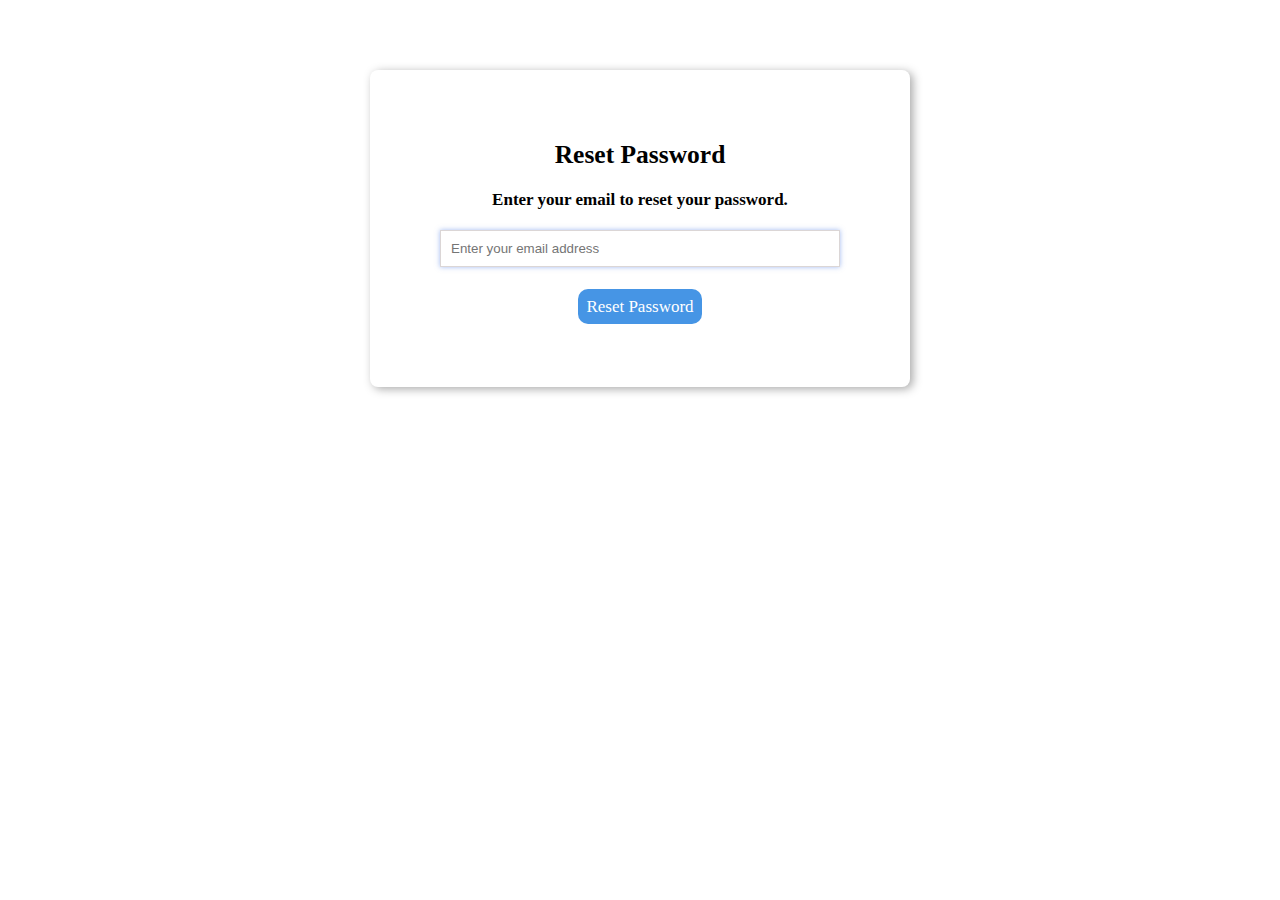
<file: Forgot.html>
<html>
    <head>
        <title>Forgot Password</title>
        <link rel="stylesheet" type="text/css" href="forgot.css">
    </head>
    <body>
        <div class="container">
            <div><h2>Reset Password</h2></div>
            <div><h4>Enter your email to reset your password.</h4></div>
            <form class="form-group">
                <div>
                    <input type="email" name="email" id="email" placeholder="Enter your email address">
                </div>
                <div class="btn-div">
                    <a href="index.html" class="btn">Reset Password</a>
                </div>
            </form>
        </div>
    </body>
</html>
</file>
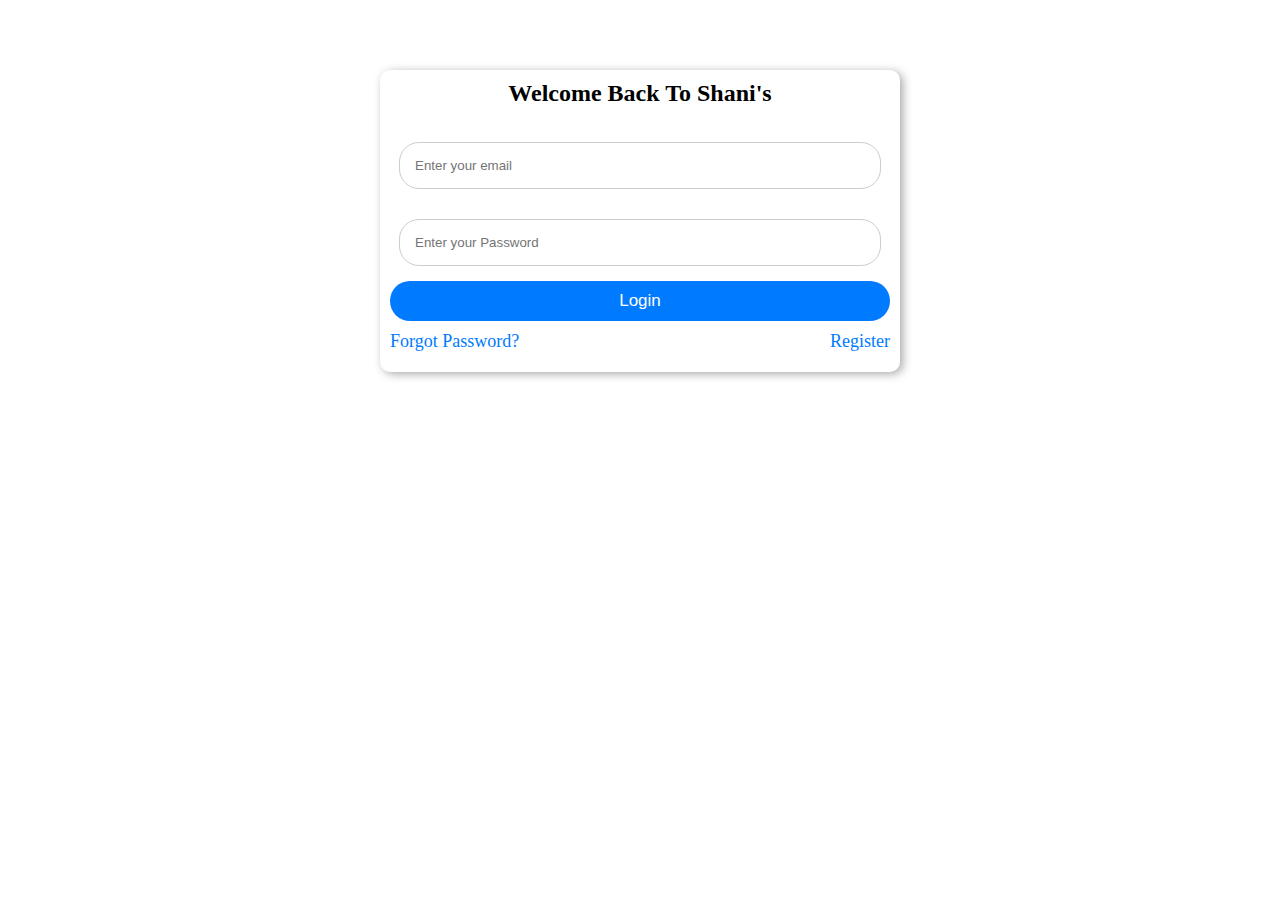
<file: Login.html>
<!DOCTYPE html>
<html lang="en">
<head>
    <meta charset="UTF-8">
    <meta name="viewport" content="width=device-width, initial-scale=1.0">
    <title>Login Page</title>
    <link type="text/css" rel="stylesheet" href="Login.css">
</head>
<body>
    <div class="container">
            <form action="login.php" method="post">
            <div>
                <h2>Welcome Back To Shani's</h2>
            </div>
            <div class="dd">
                <input type="email" name="email" id="email" placeholder="Enter your email">
            </div>
            <div class="dd">
                <input type="password" name="password" id="password" placeholder="Enter your Password">
            </div>
            <div class="Login">
                <input type="submit" value="Login" id="Login">
            </div>
            <span class="anchor" id="anchor">
                <a href="Forgot.html">Forgot Password?</a>
                <a href="registration.html">Register</a>
            </span>
        </form>
    </div>
</body>
</html>
</file>
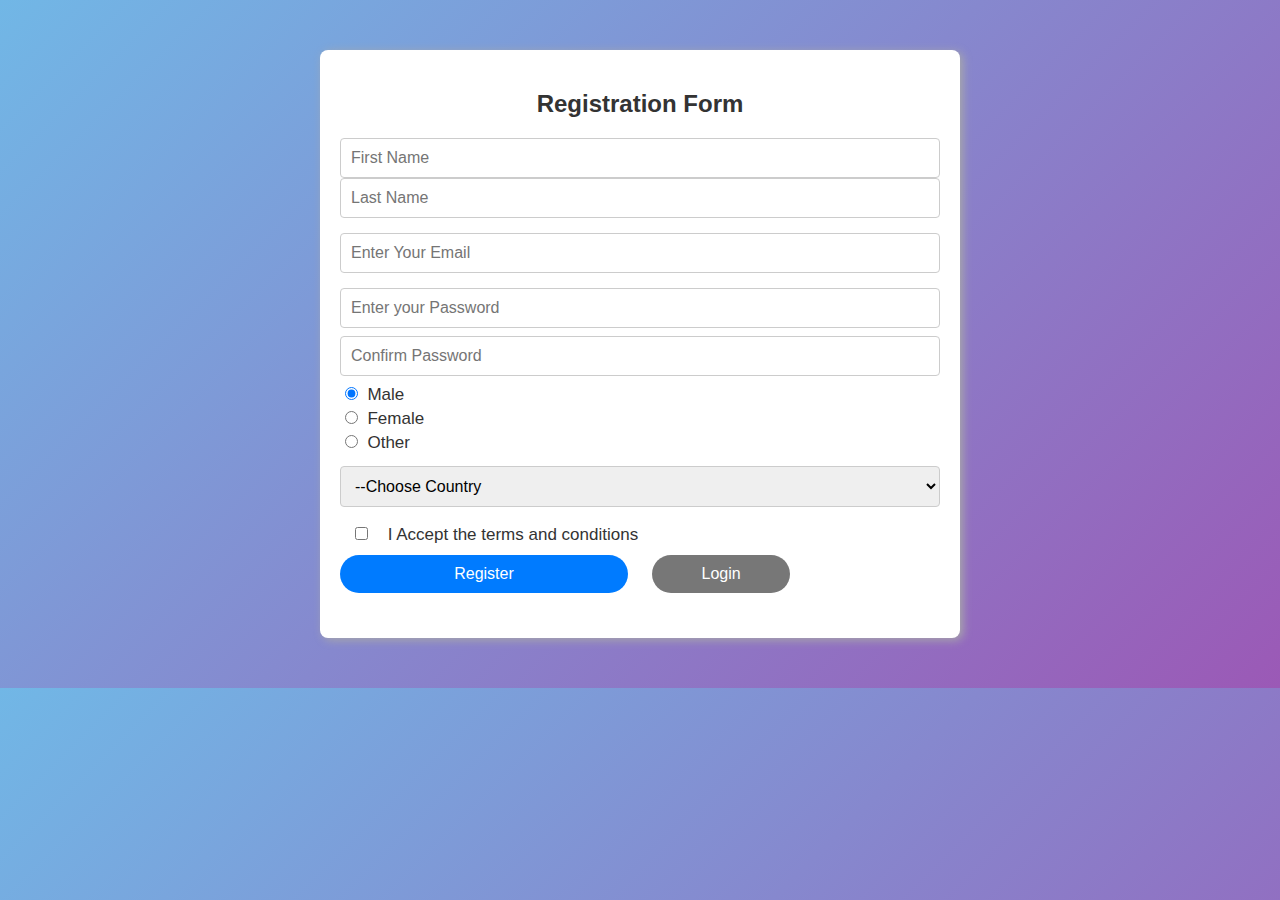
<file: registration.html>
<!DOCTYPE html>
<html lang="en">
<head>
    <meta charset="UTF-8">
    <meta name="viewport" content="width=device-width, initial-scale=1.0">
        <title>Login Page</title>
        <link rel="stylesheet" type="text/css" href="Registration.css">
        
    </head>
    <body>
        <div class="container">
            <h2>Registration Form</h2>
            <form action="registration.php" method="post" class="form-group">
                <div class="form-group name">
                <input type="text" name="firstname" placeholder="First Name">
                <input type="text" name="lastname" placeholder="Last Name">
                
            </div>
            <div class="form-group">
                <input type="email" name="email" id="email" placeholder="Enter Your Email">
            </div>
            <div class="pass">
                <input type="password" name="password" placeholder="Enter your Password">
            </div >
            <div class="pass">
                <input type="password" name="confirmpassowrd" placeholder="Confirm Password">
            </div>
            <div class="radio">
                
                <input type="radio" id="male" name="gender" checked value="Male" >
                <label for="male">Male<br></label>
                
                <input type="radio" id="Female" name="gender" value="Female">
                <label for="Female">Female<br></label>
                
                <input type="radio" id="Other" name="gender" value="Other">
                <label for="Other">Other<br></label>
            </div>
            <div>
                <select name="country" id="country">
                    <option value="" disabled selected>--Choose Country</option>
                    <option value="Pakistan">Pakistan</option>
                    <option value="India">India</option>
                    <option value="Afghanistan">Afghanistan</option>
                    <option value="Canada">Canada</option>
                    <option value="USA">USA</option>
                </select>
            </div>
            <div>
                
                <label for="checkbox"> <input type="checkbox" id="checkbox">  I Accept the terms and conditions</label>
            </div>
            <div class="button-group">
                <input type="submit" value="Register" id="Register">
                <a href="Login.html">
                    <input type="button" value="Login" id="Login">
                </a>
            </div>
            </form>
        </div>
    </body>
</file>
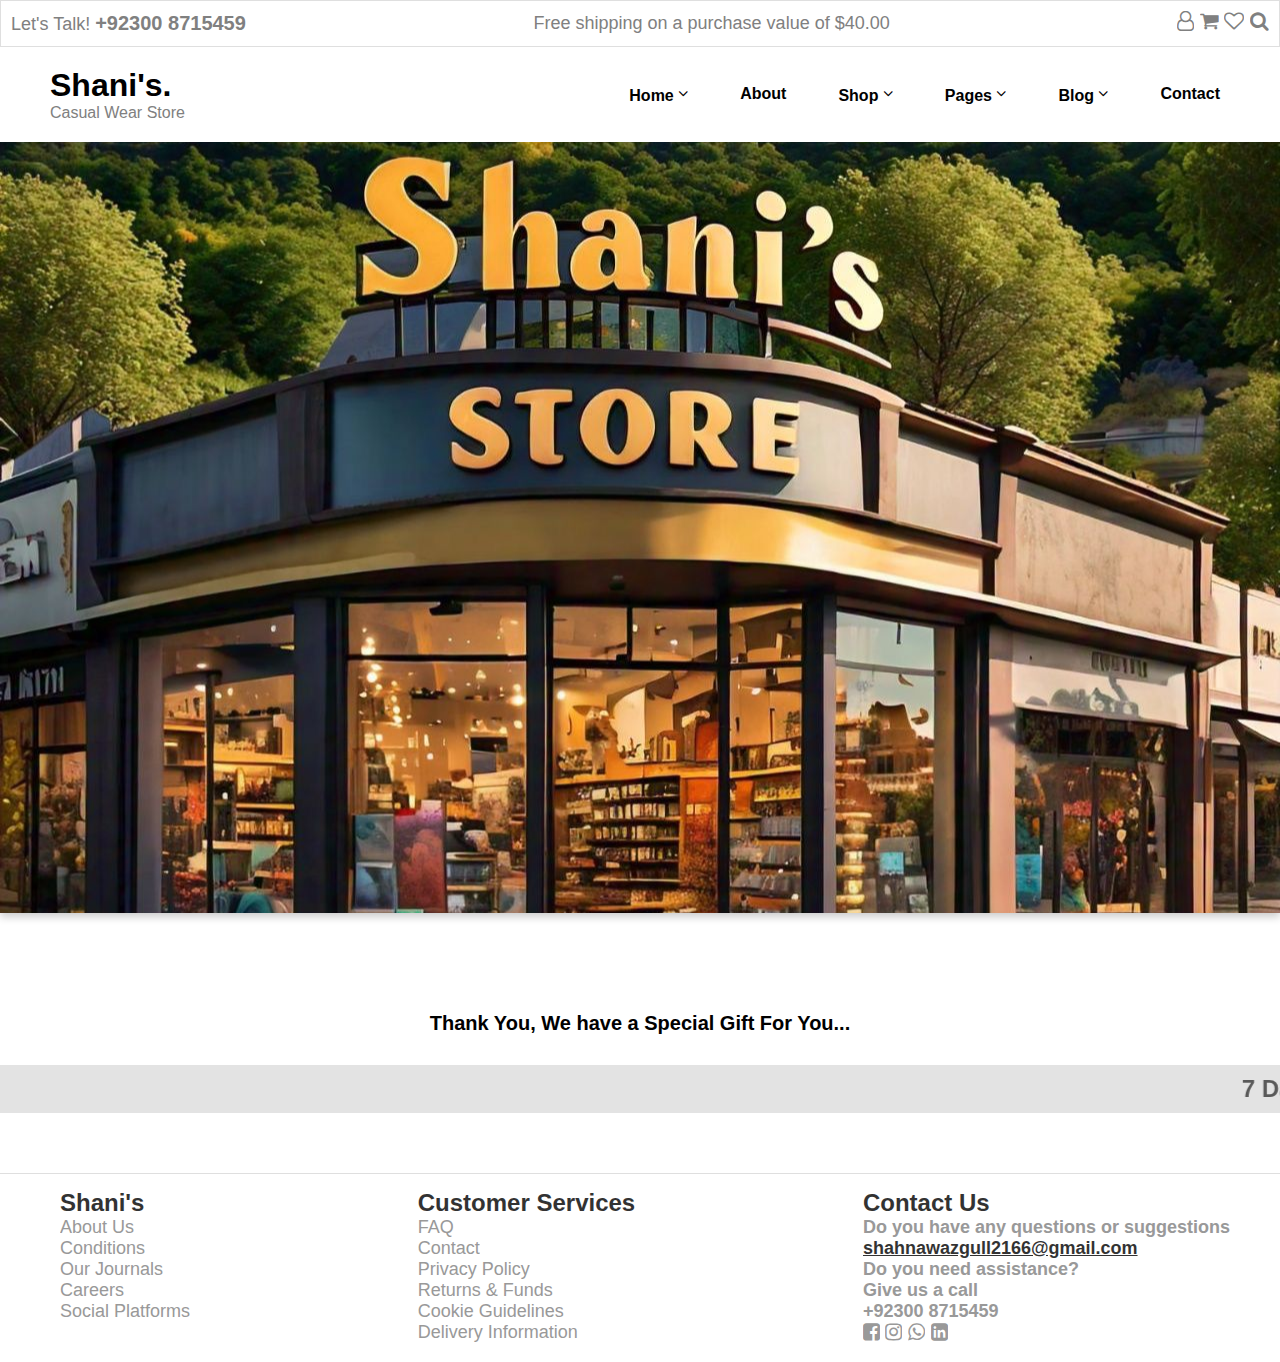
<file: thankyou.html>
<html>
<head>
    <link rel="stylesheet" href="https://cdnjs.cloudflare.com/ajax/libs/font-awesome/4.7.0/css/font-awesome.css">
    <link rel="stylesheet" href="thankyou.css">
    <title>Shani's Store</title>
</head>
<body>
    <header>
        <div class="header-div">
            <div>
                <p>Let's Talk! <span class="num">+92300 8715459</span></p>
            </div>
            <div>
                <p>Free shipping on a purchase value of $40.00</p>
            </div>
            <div class="icons">
                <i class="fa fa-user-o" aria-hidden="true"></i>
                <i class="fa fa-shopping-cart" aria-hidden="true"></i>
                <i class="fa fa-heart-o" aria-hidden="true"></i>
                <i class="fa fa-search" aria-hidden="true"></i>
            </div>
        </div>
        <div class="nav-div">
            <div class="text">
                <h1>Shani's.</h1>
                <p>Casual Wear Store</p>
            </div>
            <nav class="navbar">
                <ul class="nav-links">
                    <li class="nav-link">
                        <a href="#">Home <i class="fa fa-angle-down" aria-hidden="true"></i>
                        </a>
                        <ul class="drop-down">
                            <li class="li-anchor"><a href="ecommerce.html">Home</a></li>
                            <li>Home V2 <span class="pro">(PRO)</span></li>
                        </ul>
                    </li>
                    <li class="nav-link">
                        <a href="#footer">About</a>
                    </li>
                    <li class="nav-link">
                        <a href="#">Shop <i class="fa fa-angle-down" aria-hidden="true"></i>
                        </a>
                        <ul class="drop-down">
                            <li>Shop Slider <span class="pro">(PRO)</span></li>
                            <li>Shop Grid <span class="pro">(PRO)</span></li>
                            <li>Shop List <span class="pro">(PRO)</span></li>
                            <li>Single List <span class="pro">(PRO)</span></li>
                            <li>Cart <span class="pro">(PRO)</span></li>
                            <li>Wishlist <span class="pro">(PRO)</span></li>
                            <li>Checkout <span class="pro">(PRO)</span></li>
                        </ul>
                    </li>
                    <li class="nav-link">
                        <a href="#">Pages <i class="fa fa-angle-down" aria-hidden="true"></i>
                        </a>
                        <ul class="drop-down">
                            <li>Upcoming <span class="pro">(PRO)</span></li>
                            <li class="li-anchor"><a href="Login.html">Login/Sign Up</a></span></li>
                            <li>FAQs <span class="pro">(PRO)</span></li>
                            <li>Styles</li>
                            <li>Thankyou</li>
                            <li>Error Page <span class="pro">(PRO)</span></li>
                        </ul>
                    </li>
                    <li class="nav-link">
                        <a href="#">Blog <i class="fa fa-angle-down" aria-hidden="true"></i>
                        </a>
                        <ul class="drop-down">
                            <li>Blog With Sidebar <span class="pro">(PRO)</span></li>
                            <li>Blog Masonry <span class="pro">(PRO)</span></li>
                            <li>Single Post <span class="pro">(PRO)</span></li>
                        </ul>
                    </li>
                    <li class="nav-link">
                        <a href="#footer">Contact</a>
                    </li>
                </ul>
            </nav>
        </div>
    </header>
    <main>
        <div class="container">
            <div class="image">
            </div>
        </div>
            <div class="text">
                Thank You, We have a Special Gift For You...
        </div>
    </main>
    <footer id="footer">
        <marquee behavior="" direction="" style="background-color: rgba(128, 128, 128, 0.219); color: rgba(0, 0, 0, 0.606); margin-top: 20px; padding: 10px;">
            <h2 >7  Days Return From Any Branch</h2>
        </marquee>
        <div class="footer-container">
            <div class="ftext">
                <h1>Shani's</h1>
                <a href="">About Us</a>
                <a href="">Conditions</a>
                <a href="">Our Journals</a>
                <a href="">Careers</a>
                <a href="">Social Platforms</a>
            </div>
            <div class="ftext">
                <h1>Customer Services</h1>
                <a href="">FAQ</a>
                <a href="">Contact</a>
                <a href="">Privacy Policy</a>
                <a href="">Returns & Funds</a>
                <a href="">Cookie Guidelines</a>
                <a href="">Delivery Information</a>
            </div>
            <div class="ftext">
                <h1>Contact Us</h1>
                <h3>Do you have any questions or suggestions</h3>
                <a href=""><h3 class="gm">shahnawazgull2166@gmail.com</h3></a>
                <h3>Do you need assistance?</h3>
                <h3>Give us a call</h3>
                <h3>+92300 8715459</h3>
                <div class="icons">
                    <i class="fa fa-facebook-square" aria-hidden="true"></i>
            <i class="fa fa-instagram" aria-hidden="true"></i>
            <i class="fa fa-whatsapp" aria-hidden="true"></i>
            <i class="fa fa-linkedin-square" aria-hidden="true"></i>
                </div>
            </div>
        </div>
    </footer>
</body>
</html>
</file>
<file: forgot.css>
* {
  margin: 0;
  padding: 0;
}
body {
  font-size: 17px;
}
h4 {
  margin-bottom: 20px;
}
h2 {
  margin-bottom: 20px;
}
.container {
  max-width: 400px;
  text-align: center;
  margin: 70px auto;
  padding: 70px;
  /* font-family: 'Courier New', Courier, monospace; */
  border-radius: 8px;
  box-shadow: 3px 2px 10px rgb(169, 169, 169);
}
#email {
  width: 100%;
  padding: 10px;
  margin-bottom: 15px;
  border: 1px solid #dbd6d6;
  box-shadow: 0 0 5px rgba(70, 117, 229, 0.5);
}
.btn-div{
  margin-top: 15px;
}
.btn {
  color: white;
  background-color: rgb(70, 149, 229);
  padding: 8px;
  border: none;
  text-decoration: none;
  border-radius: 10px;
  margin-top: 15px;
}
.btn:hover {
  background-color: rgb(0, 0, 0);
  cursor: pointer;
}
@media (max-width:610px)
{
  .container{
    margin: 50px 30px;
    box-shadow: none;
  }
}
@media (max-width:420px)
{
  .container{
    margin:70px  0;
    padding: 50px 25px;
  }
  h2 {
    margin-bottom: 11px;
}
}
</file>
<file: Login.css>
* {
  margin: 0%;
  padding: 0%;
}

body {
  text-align: center;
  background-color: #ffffff;
  font-family: 'Times New Roman', Times, serif;
  padding: 0;
  margin: 0;
}

h2 {
  text-align: center;
  margin-bottom: 20px;
}

.dd {
  margin: 10px;
}

form {
  display: flex;
  flex-direction: column;
  align-items: center;
}

.container {
  box-shadow: 3px 2px 10px rgb(169, 169, 169);
  max-width: 500px;
  width: 100%;
  margin: 70px auto;
  background-color: #ffffff;
  padding: 10px;
  border-radius: 10px;
  display: flex;
  justify-content: center;
  align-items: center;
}

form {
  width: 100%;
}

form>div {
  width: 100%;
}

form .dd input {
  width: 90%;
  margin: 5px;
  padding: 15px;
  border: 1px solid #ccc;
  border-radius: 20px;
}

#Login {
  width: 100%;
  padding: 10px;
  font-size: 17px;
  background-color: #007bff;
  color: white;
  border: none;
  border-radius: 20px;
}

#Login:hover {
  background-color: #ffffff;
  color: black;
  border: 2px solid black;
  cursor: pointer
}
span.anchor {
  display: flex;
  justify-content: space-between;
  width: 100%;
  padding: 10px;
  font-size: large;
}

a {
  color: #007bff;
  text-decoration: none;
}

span.anchor a:hover {
  color: gray;
  border-left: 2px solid #007bff;
  padding-left: 10px;
  transition: all .5s ease;
}

span.anchor a:hover {
  padding-right: 10px;
}

@media (max-width:768px) {
  .container {
    margin: 100px 25px;
    margin: 70px auto;
    width: 70%;
  }

  form>div input {
    margin: 3px;
    padding: 7px;
  }

  span.anchor {
    width: 100%;
    padding: 7px;
    font-size: large;
  }
  #Login{
    width: 90%;
    margin: auto;
  }
}

@media (max-width:550px) {
  .container {
    width: 70%;
    margin: 70px auto;
    box-shadow: none;
  }

  form .dd input {
    width: 90%;
    margin: 5px;
    padding: 12px;
  }
}

@media (max-width:400px) {
  .container {
    margin: 70px auto;
    width: 90%;
  }
}
</file>
<file: Registration.css>
body {
  font-family: "Segoe UI", Tahoma, Geneva, Verdana, sans-serif;
  background: linear-gradient(135deg, #71b7e6, #9b59b6);
  color: #333;
  margin: 0;
  padding: 0;
}

::-webkit-scrollbar {
  width: 0;
}

.container {
  max-width: 600px;
  margin: 50px auto;
  background-color: #ffffff;
  padding: 20px;
  border-radius: 8px;
  box-shadow: 3px 2px 10px rgb(169, 169, 169);
}

h2 {
  text-align: center;
  margin-bottom: 20px;
}

.form-group {
  margin-bottom: 15px;
}

.form-group.name input {
  width: 100%;
}

input[type="text"],
input[type="email"],
input[type="password"],
select {
  width: 100%;
  padding: 10px;
  font-size: 16px;
  border: 1px solid #ccc;
  border-radius: 4px;
  box-sizing: border-box;
}

.pass {
  margin-bottom: 8px;
}

input[type="radio"],
input[type="checkbox"] {
  margin-right: 5px;
  margin-bottom: 8px;
}

input[type="button"],
input[type="submit"] {
  padding: 10px;
  font-size: 16px;
  background-color: #007bff;
  color: white;
  border: none;
  border-radius: 24px;
  margin-bottom: 10px;
}

label {
  font-size: 17px;
}

.button-group {
  display: flex;
  justify-content: space-between;
}

.button-group input {
  width: 48%;
}

.radio {
  margin-bottom: 5px;
}

.button-group a {
  display: inline-block;
  width: 48%;
}

#country {
  margin-top: 5px;
  margin-bottom: 5px;
}

#Register:hover {
  background-color: rgb(119, 119, 119);
  cursor: pointer;
}

#Login {
  background-color: rgb(119, 119, 119);
}

#Login:hover {
  background-color: rgb(77, 158, 11);
  cursor: pointer;
}

#checkbox {
  margin: 15px;
}

@media(max-width:750px) {
  .container {
    margin: 50px;
  }
}

@media(max-width:550px) {
  .container {
    margin: 50px;
  }

  .form-group.name {
    flex-direction: column;

  }

  .form-group.name input {
    width: 100%;
    margin-bottom: 8px;
  }
}
</file>
<file: thankyou.css>
* {
    padding: 0;
    margin: 0;
    font-family: 'Segoe UI', Tahoma, Geneva, Verdana, sans-serif;
    box-sizing: border-box;
    overflow-x: hidden;
    scroll-behavior: smooth;
}

.header-div {
    display: flex;
    justify-content: space-between;
    align-items: center;
    text-align: center;
    border: 1px solid #00000020;
    padding: 10px;
    margin-bottom: 20px;
}


.header-div p {
    color: gray;
    font-size: 18px;
}

.header-div .num {
    font-size: 20px;
    font-weight: bold;

}

.icons {
    font-size: 20px;
    color: gray;
    cursor: pointer;
}

.text p {
    color: gray;
}

.nav-div {
    display: flex;
    justify-content: space-between;
    align-items: center;
    margin-bottom: 20px;
    padding: 0px 50px;
}

.nav-div ul {
    list-style: none;
}

.nav-div a {
    text-decoration: none;
    color: currentColor;
}

.nav-links {
    display: flex;
    gap: 2rem;
}

.nav-link,
.drop-down li {
    padding: 10px;
    font-weight: 600;
}

.drop-down {
    position: absolute;
    margin: 0.5rem -0.5rem;
    box-shadow: 0px 0px 10px gray;
    border-radius: 0.5rem;
    display: none;
    z-index: 1;
    text-align: left;
}
.drop-down a{
    color: currentColor;
}
.nav-link:hover .drop-down {
    display: block;
}

.nav-link .dropdown-icon {
    font-size: 18px;
    position: relative;
    right: -5px;
    transform: rotate(0deg);
    transition: 0.3s ease-in-out all;
}

.nav-link:hover .dropdown-icon {
    transform: rotate(180deg);
    ;
}

.nav-link:hover a {
    color: #007aff;
    transition: all 0.3s ease;
}

.drop-down li:hover {
    color: #fff;
    cursor: pointer;
    background-color: rgb(81, 81, 81);
}

.drop-down li,
.li-anchor {
    background-color: black;
    color: #fff;
}

.pro {
    color: #007aff;
    background-color: transparent;
}

.container {
    width: 100%;
    max-width: 1400px;
    margin: 0 auto;
    position: relative;
    height: 90vh;
    overflow: hidden;
    margin-bottom: 50px;
}

main .text {
    display: flex;
    justify-content: center;
    padding: 10px;
    font-size: 20px;
    font-weight: 600;
}

main .form {
    display: flex;
    flex-direction: column;
    justify-content: center;
    margin: 20px;
}

main .form input {
    padding: 10px;
    font-size: 20px;
    text-align: center;
    border: 1px solid rgba(128, 128, 128, 0.356);
    border-radius: 10px;
    width: 50%;
    margin: auto;

}

main .form input {
    margin-bottom: 20px;
}

main .form button {
    padding: 10px;
    border: none;
    border-radius: 10px;
    font-size: 20px;
    font-weight: 600;
    background-color: #7e5f32;
    color: white;
    width: 50%;
    margin: auto;
}

.t2 {
    padding: 10px;
    box-shadow: 0px 0px 10px gray;

}

a {
    text-decoration: none;
    color: currentColor;
}

main .form button:hover {
    background-color: #dc8a0f;
    cursor: pointer;
}

.image {
    width: 100%;
    padding-bottom: 60.25%;
    /* 16:9 Aspect Ratio */
    background-image: url('shani.jpeg');
    background-size: cover;
    background-position: center;
    box-shadow: 0 4px 8px rgba(0, 0, 0, 0.2);
    margin-bottom: 7em;
}

.footer-container {
    margin-top: 60px;
    display: flex;
    justify-content: space-between;
    text-align: left;
    border-top: 1px solid #00000020;
    padding: 15px 50px;
}

.ftext {
    display: flex;
    flex-direction: column;
    flex-direction: column;
    align-items: flex-start;
    text-align: center;
    margin-left: 10px;
    font-size: 12px;
    opacity: 0.8;
}

.menu {
    display: none;
}

.ftext a {
    color: currentColor;
    font-size: 18px;
    color: gray;
    text-decoration: none;
}

.ftext h2,
h3 {
    color: gray;
    font-size: 18px;
    font-weight: 600;
}

ul .nav-link:hover .li-anchor a {
    color: #fff;
}

.ftext .gm {
    color: black;
    text-decoration: underline;
}

marquee {
    background-color: rgba(128, 128, 128, 0.219);
    color: rgba(0, 0, 0, 0.606);
    margin-top: 20px;
    padding: 10px;
}
@media screen and (max-width:480px) {
    .header-div {
        padding: 3px;
        margin-bottom: 0;
        flex-direction: column;

    }

    .header-div p {
        font-size: 14px;
    }

    .nav-links {
        gap: 1rem;
    }

    .nav-div .text h1 {
        cursor: pointer;
    }

    .nav-div .text p {
        font-size: 14px;
    }

    .nav-link,
    .drop-down li {
        padding: 5px;
        font-weight: 400;
    }

    .nav-link .dropdown-icon {
        font-size: 13px;
    }

    .container {
        max-width: 480px;
        height: 38vh;
        margin-bottom: 10px;
    }

    main .text {
        padding: 5px;
        font-size: 15px;
        font-weight: 400;
    }

    .image {
        margin-bottom: 0px;
    }

    .t2 {
        padding: 40px;
        box-shadow: 0px 0px 1px gray;
    }

    main .form input {
        font-size: 18px;
    }

    main .form button {
        font-size: 18px;
    }

    .header-div .num {
        font-size: 14px;
    }

    .icons i {
        margin-left: 10px;
    }

    .navbar {
        display: none;
        /* Initially hidden, shown in media query */
        font-size: 1.5em;
        /* Larger icon */
        cursor: pointer;
    }

    .menu {
        display: block;
        position: relative;
        /* So it can move independently */
        z-index: 10;
        /* Above other elements */
        cursor: pointer;
    }

    .menu i {
        font-size: 20px;
    }

    .navbar {
        display: none;
        /* Hide the navbar by default */
        position: absolute;
        /* Position over other content */
        top: 130px;
        /* Adjust based on your header height */
        left: 0;
        width: 100%;
        background-color: white;
        /* Match site background */
        box-shadow: 0 4px 8px rgba(0, 0, 0, 0.1);
        /* Subtle shadow */
        z-index: 9;
        /* Below the icon */
        transition: all 0.3s ease-in-out;
        /* Smooth transition */
    }

    .navbar.active {
        display: block;
    }

    .nav-links {
        flex-direction: column;
        /* Stack vertically */
        gap: 0;
        /* Remove gaps */
    }

    .nav-link {
        padding: 10px 20px;
        /* Space around links */
        border-bottom: 1px solid #ddd;
        /* Separate links */
    }

    .nav-div a {
        font-size: 18px;
    }

    .footer-container {
        padding: 0 15px;
        /* Reduce padding */
        flex-direction: column;
        /* Stack vertically */
        align-items: center;
        /* Center content */
    }

    .drop-down {
        font-size: 18px;
    }

    .ftext {
        text-align: center;
        /* Center text within each section */
        margin: 10px 0;
        /* Margin around sections */
        width: 100%;
        /* Ensure full width for alignment */
        font-size: 20px;
    }

    .ftext h1,
    .ftext h3 {
        font-size: 20px;
    }

    .ftext p {
        margin-bottom: 10px;
        /* Space below paragraphs */
    }

    .ftext a {
        font-size: 14px;
        margin: 5px 0;
        /* Space between links */
        display: block;
        /* Ensure links are block level */
    }

    .ftext a:hover {
        text-decoration: underline;
        /* Underline on hover */
    }

    .ftext .icons {
        margin-top: 10px;
        /* Space above icons */
    }

    .ftext .icons i {
        font-size: 1.2em;
        /* Smaller icon size */
        margin: 0 5px;
        /* Reduce space around icons */
    }

    marquee {
        padding: 0px;
    }

    marquee h2 {
        font-size: 20px;
    }

}

@media screen and (min-width: 768px) and (max-width: 1024px) {
    .header-div {
        padding: 5px;
        margin-bottom: 10px;
        flex-direction: row;
        justify-content: space-between;
    }

    .header-div p {
        font-size: 16px;
    }

    .header-div .num {
        font-size: 18px;
    }

    .nav-div {
        padding: 0px 20px;
    }

    .nav-links {
        gap: 1.5rem;
    }

    .nav-link,
    .drop-down li {
        padding: 8px;
        font-weight: 500;
    }

    .nav-link .dropdown-icon {
        font-size: 16px;
    }

    .container {
        max-width: 800px;
        height: 60vh;
    }

    main .text {
        font-size: 18px;
        font-weight: 500;
    }

    main .form input,
    main .form button {
        font-size: 18px;
        width: 60%;
    }
    .footer-container {
        padding: 15px;
    }

    .ftext {
        font-size: 16px;
        text-align: center;
        margin: 10px 0;
        width: 100%;
    }
    .ftext h1,
    .ftext h3 {
        font-size: 17px;
    }

    .ftext a {
        font-size: 15px;
        margin: 5px 0;
    }

    .ftext .icons i {
        font-size: 1.2em;
        margin: 0 6px;
    }

    marquee {
        font-size: 16px;
    }
    .menu {
        display: block;
        position: relative;
        /* So it can move independently */
        z-index: 10;
        /* Above other elements */
        cursor: pointer;
    }

    .menu i {
        font-size: 20px;
    }
}
    @media screen and (min-width: 481px) and (max-width: 767px) {
    .header-div {
        padding: 5px;
        margin-bottom: 10px;
        flex-direction: column;
        text-align: center;
    }

    .header-div p {
        font-size: 14px;
    }

    .header-div .num {
        font-size: 16px;
    }

    .nav-div {
        padding: 0px 15px;
    }

    .nav-links {
        gap: 1rem;
    }

    .nav-link,
    .drop-down li {
        padding: 8px;
        font-weight: 500;
    }

    .nav-link .dropdown-icon {
        font-size: 14px;
    }

    .container {
        max-width: 600px;
        height: 50vh;
    }

    main .text {
        font-size: 16px;
        font-weight: 500;
        padding: 10px;
    }

    main .form input,
    main .form button {
        font-size: 16px;
        width: 70%;
    }

    .menu {
        display: block;
        position: relative;
        /* So it can move independently */
        z-index: 10;
        /* Above other elements */
        cursor: pointer;
    }

    .menu i {
        font-size: 28px;
    }

    .navbar {
        display: none;
        /* Hide the navbar by default */
        position: absolute;
        /* Position over other content */
        top: 150px;
        /* Adjust based on your header height */
        left: 0;
        width: 100%;
        background-color: white;
        /* Match site background */
        box-shadow: 0 4px 8px rgba(0, 0, 0, 0.1);
        /* Subtle shadow */
        z-index: 9;
        /* Below the icon */
        transition: all 0.3s ease-in-out;
        /* Smooth transition */
    }
    .navbar.active {
        display: block;
    }

    .nav-links {
        flex-direction: column;
        /* Stack vertically */
        gap: 0;
        /* Remove gaps */
    }

    .nav-link {
        padding: 10px 20px;
        /* Space around links */
        border-bottom: 1px solid #ddd;
        /* Separate links */
    }

    .nav-div a {
        font-size: 20px;
    }

    .drop-down{
        font-size: 20px;
    }
    .image {
        padding-bottom: 60%;
        margin-bottom: 2em;
    }

    .footer-container {
        padding: 12px;
    }

    .ftext {
        font-size: 14px;
        margin: 10px 0;
        width: 100%;
    }

    .ftext h1,
    .ftext h3 {
        font-size: 14px;
    }

    .ftext a {
        font-size: 13px;
        margin: 5px 0;
    }

    .ftext .icons i {
        font-size: 1.2em;
        margin: 0 6px;
    }

    marquee {
        font-size: 14px;
        padding: 7px;
    }
}
</file>
